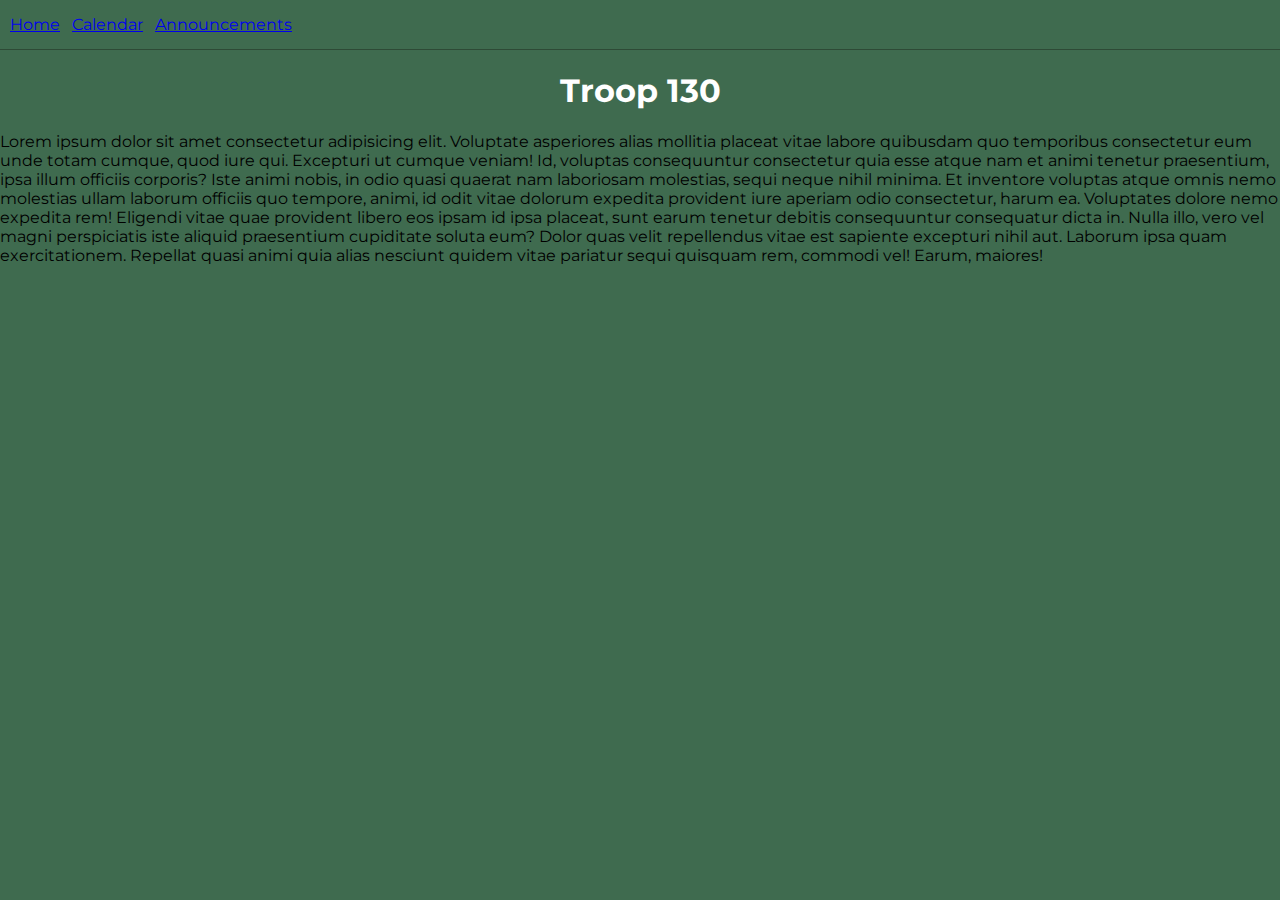
<file: index.html>
<!DOCTYPE html>
<html lang="en-us">
    <head>
        <!-- Favicon & setup -->
        <link rel="icon" type="image/x-icon" href="src/favicon.ico">
        <meta charset="UTF-8">
        <meta http-equiv="X-UA-Compatible" content="IE=edge">
        <title>Troop 130 - Home</title>
        <meta name="description" content="Boy Scout Troop 130 in Greece, NY">
        <meta name="viewport" content="width=device-width, initial-scale=1">
        <!-- Links, for styling and fonts -->
        <link rel="stylesheet" href="src/style.css">
        <link rel="preconnect" href="https://fonts.googleapis.com">
        <link rel="preconnect" href="https://fonts.gstatic.com" crossorigin>
        <link href="https://fonts.googleapis.com/css2?family=Montserrat:ital,wght@0,100..900;1,100..900&display=swap" rel="stylesheet">
    </head>
    <body>
        <header>
            <!-- Navigation bar -->
            <nav class="navigator">
                <span id="home-span">
                    <a href="index.html" target="_self" class="navlinks">Home</a>
                </span>
                <span id="calendar-span">
                    <a href="calendar.html" target="_self" class="navlinks">Calendar</a>
                </span>
                <span id="announcements-span">
                    <a href="announcements.html" target="_self" class="navlinks">Announcements</a>
                </span>
            </nav>
        </header>
        <main>
            <h1 class="white-heading">Troop 130</h1>
                <div id="max-width-800">
                    <p class="main-paragraph">Lorem ipsum dolor sit amet consectetur adipisicing elit. Voluptate asperiores alias mollitia placeat vitae labore quibusdam quo temporibus consectetur eum unde totam cumque, quod iure qui. Excepturi ut cumque veniam!
                    Id, voluptas consequuntur consectetur quia esse atque nam et animi tenetur praesentium, ipsa illum officiis corporis? Iste animi nobis, in odio quasi quaerat nam laboriosam molestias, sequi neque nihil minima.
                    Et inventore voluptas atque omnis nemo molestias ullam laborum officiis quo tempore, animi, id odit vitae dolorum expedita provident iure aperiam odio consectetur, harum ea. Voluptates dolore nemo expedita rem!
                    Eligendi vitae quae provident libero eos ipsam id ipsa placeat, sunt earum tenetur debitis consequuntur consequatur dicta in. Nulla illo, vero vel magni perspiciatis iste aliquid praesentium cupiditate soluta eum?
                    Dolor quas velit repellendus vitae est sapiente excepturi nihil aut. Laborum ipsa quam exercitationem. Repellat quasi animi quia alias nesciunt quidem vitae pariatur sequi quisquam rem, commodi vel! Earum, maiores!</p>
                </div>
            </main>
    </body>
</html>
</file>
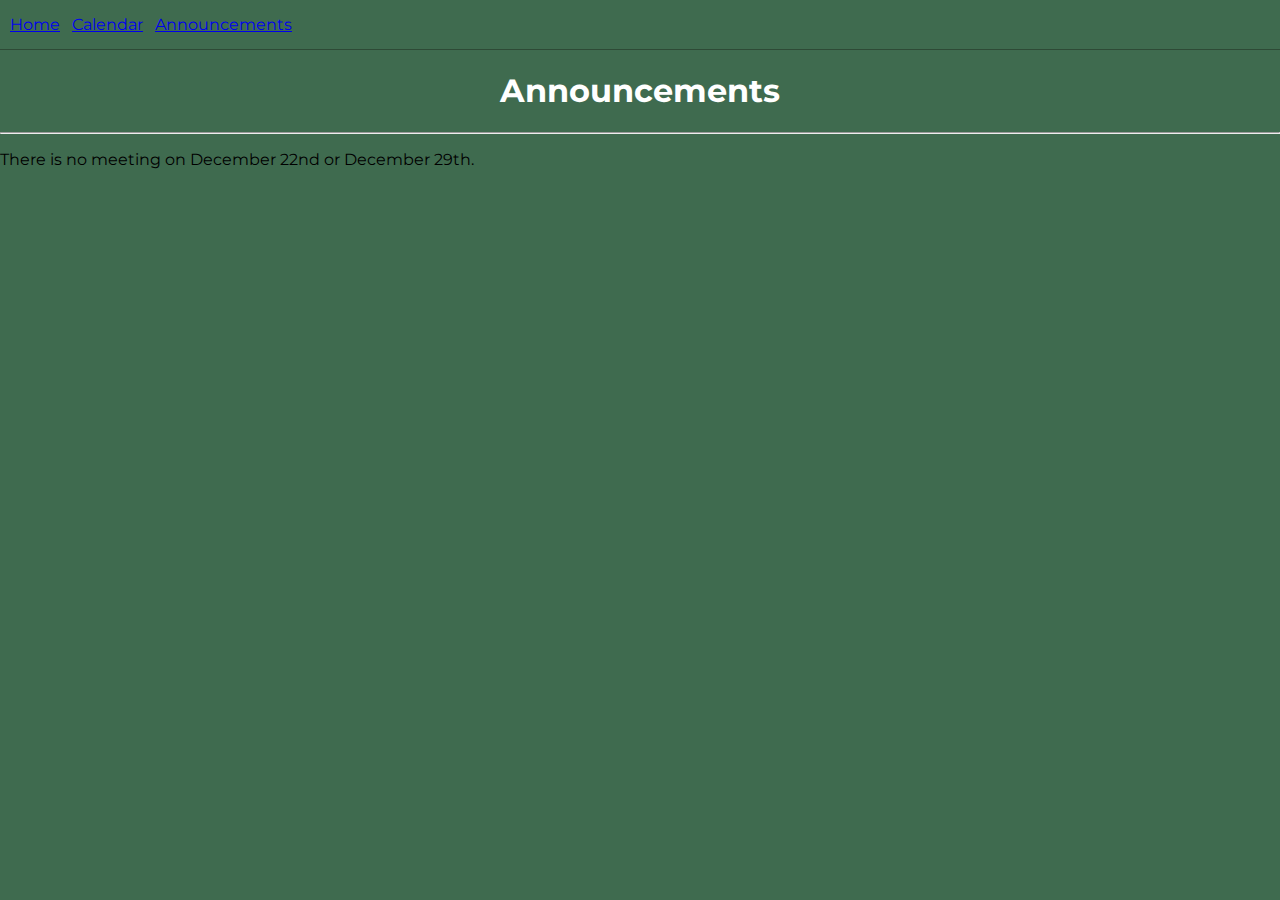
<file: announcements.html>
<!DOCTYPE html>
<html lang="en-us">
    <head>
        <!-- Favicon & setup -->
        <link rel="icon" type="image/x-icon" href="img/favicon.ico">
        <meta charset="UTF-8">
        <meta http-equiv="X-UA-Compatible" content="IE=edge">
        <title>Troop 130 - Announcements</title>
        <meta name="description" content="Boy Scout Troop 130 in Greece, NY">
        <meta name="viewport" content="width=device-width, initial-scale=1">
        <!-- Links, for styling and fonts -->
        <link rel="stylesheet" href="src/style.css">
        <link rel="preconnect" href="https://fonts.googleapis.com">
        <link rel="preconnect" href="https://fonts.gstatic.com" crossorigin>
        <link href="https://fonts.googleapis.com/css2?family=Montserrat:ital,wght@0,100..900;1,100..900&display=swap" rel="stylesheet">
    </head>
    <body>
        <header>
            <!-- Navigation bar -->
            <nav class="navigator">
                <span id="home-span">
                    <a href="index.html" target="_self" class="navlinks">Home</a>
                </span>
                <span id="calendar-span">
                    <a href="calendar.html" target="_self" class="navlinks">Calendar</a>
                </span>
                <span id="announcements-span">
                    <a href="announcements.html" target="_self" class="navlinks">Announcements</a>
                </span>
            </nav>
        </header>
        <main>
            <h1 class="white-heading">Announcements</h1>
            <hr>
            <div id="announcements">
                <p class="main-paragraph-2">There is no meeting on December 22nd or December 29th.</p>
            </div>
        </main>
        <script src="src/announcements.js"></script>
    </body>
</html>
</file>
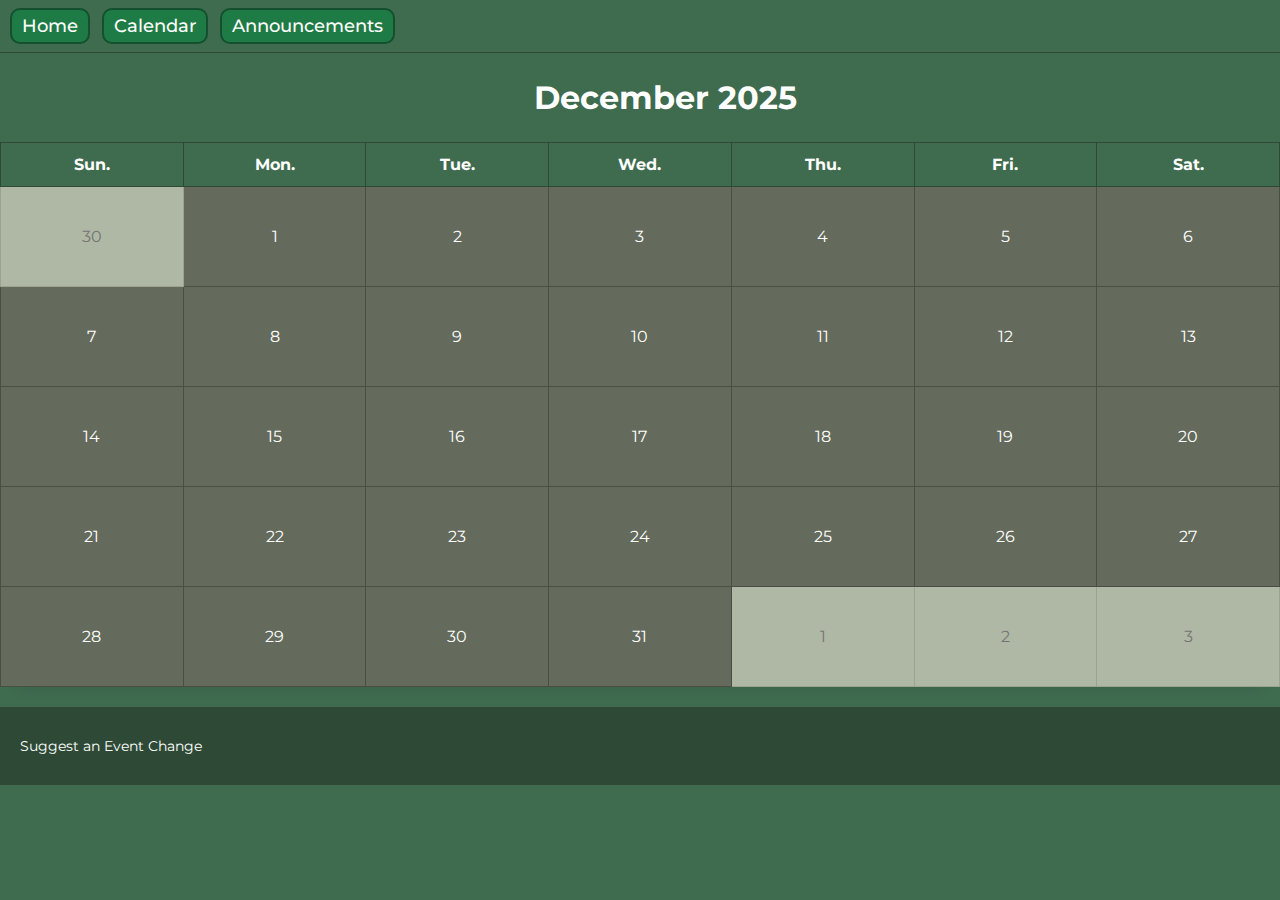
<file: calendar.html>
<!DOCTYPE html>
<html lang="en-us">
    <head>
        <!-- Favicon & setup -->
        <link rel="icon" type="image/x-icon" href="src/favicon.ico">
        <meta charset="UTF-8">
        <meta http-equiv="X-UA-Compatible" content="IE=edge">
        <title>Troop 130 - Calendar</title>
        <meta name="description" content="Boy Scout Troop 130 in Greece, NY">
        <meta name="viewport" content="width=device-width, initial-scale=1">
        <!-- Links, for styling and fonts -->
        <link rel="stylesheet" href="src/style.css">
        <link rel="preconnect" href="https://fonts.googleapis.com">
        <link rel="preconnect" href="https://fonts.gstatic.com" crossorigin>
        <link href="https://fonts.googleapis.com/css2?family=Montserrat:ital,wght@0,100..900;1,100..900&display=swap" rel="stylesheet">
    </head>
    <body>
        <header>
            <!-- Navigation bar -->
            <nav class="navigator">
                <span id="home-span">
                    <a href="index.html" target="_self" class="link-text">Home</a>
                </span>
                <span id="calendar-span">
                    <a href="calendar.html" target="_self" class="link-text">Calendar</a>
                </span>
                <span id="announcements-span">
                    <a href="announcements.html" target="_self" class="link-text">Announcements</a>
                </span>
            </nav>
        </header>
        <main>
            <!-- Calendar table -->
            <table id="calendar-table">
                <tr class="cal-row"><td class="cal-heading-cell" colspan="7"><h1 class="cal-heading">December 2025</h1></td></tr>
                <tr class="cal-row">
                    <th class="cal-header">Sun.</th>
                    <th class="cal-header">Mon.</th>
                    <th class="cal-header">Tue.</th>
                    <th class="cal-header">Wed.</th>
                    <th class="cal-header">Thu.</th>
                    <th class="cal-header">Fri.</th>
                    <th class="cal-header">Sat.</th>
                </tr>
                <tr class="cal-row">
                    <td class="prev-month">30</td>
                    <td class="cal-cell clickable-date">1</td>
                    <td class="cal-cell clickable-date">2</td>
                    <td class="cal-cell clickable-date">3</td>
                    <td class="cal-cell clickable-date">4</td>
                    <td class="cal-cell clickable-date">5</td>
                    <td class="cal-cell clickable-date">6</td>
                </tr>
                <tr class="cal-row">
                    <td class="cal-cell clickable-date">7</td>
                    <td class="cal-cell clickable-date">8</td>
                    <td class="cal-cell clickable-date">9</td>
                    <td class="cal-cell clickable-date">10</td>
                    <td class="cal-cell clickable-date">11</td>
                    <td class="cal-cell clickable-date">12</td>
                    <td class="cal-cell clickable-date">13</td>
                </tr>
                <tr class="cal-row">
                    <td class="cal-cell clickable-date">14</td>
                    <td class="cal-cell clickable-date">15</td>
                    <td class="cal-cell clickable-date">16</td>
                    <td class="cal-cell clickable-date">17</td>
                    <td class="cal-cell clickable-date">18</td>
                    <td class="cal-cell clickable-date">19</td>
                    <td class="cal-cell clickable-date">20</td>
                </tr>
                <tr class="cal-row">
                    <td class="cal-cell clickable-date">21</td>
                    <td class="cal-cell clickable-date">22</td>
                    <td class="cal-cell clickable-date">23</td>
                    <td class="cal-cell clickable-date">24</td>
                    <td class="cal-cell clickable-date">25</td>
                    <td class="cal-cell clickable-date">26</td>
                    <td class="cal-cell clickable-date">27</td>
                </tr>
                <tr class="cal-row">
                    <td class="cal-cell clickable-date">28</td>
                    <td class="cal-cell clickable-date">29</td>
                    <td class="cal-cell clickable-date">30</td>
                    <td class="cal-cell clickable-date">31</td>
                    <td class="next-month">1</td>
                    <td class="next-month">2</td>
                    <td class="next-month">3</td>
                </tr>
            </table>
            <div>
                <h3 class="white-subheading" id="date-content"></h3>
                <p class="white" id="event-content">
                    <!-- Event details will be populated here by JavaScript -->
                </p>
            </div>
        </main>
        <footer>
            <div class="footer-content">
                <a href="mailto:eliasglick1@gmail.com" class="footer-link" target="_blank">Suggest an Event Change</a>
            </div>
        </footer>
        <!-- JavaScript for calendar functionality -->
        <script src="src/script.js"></script>
    </body>
</html>
</file>
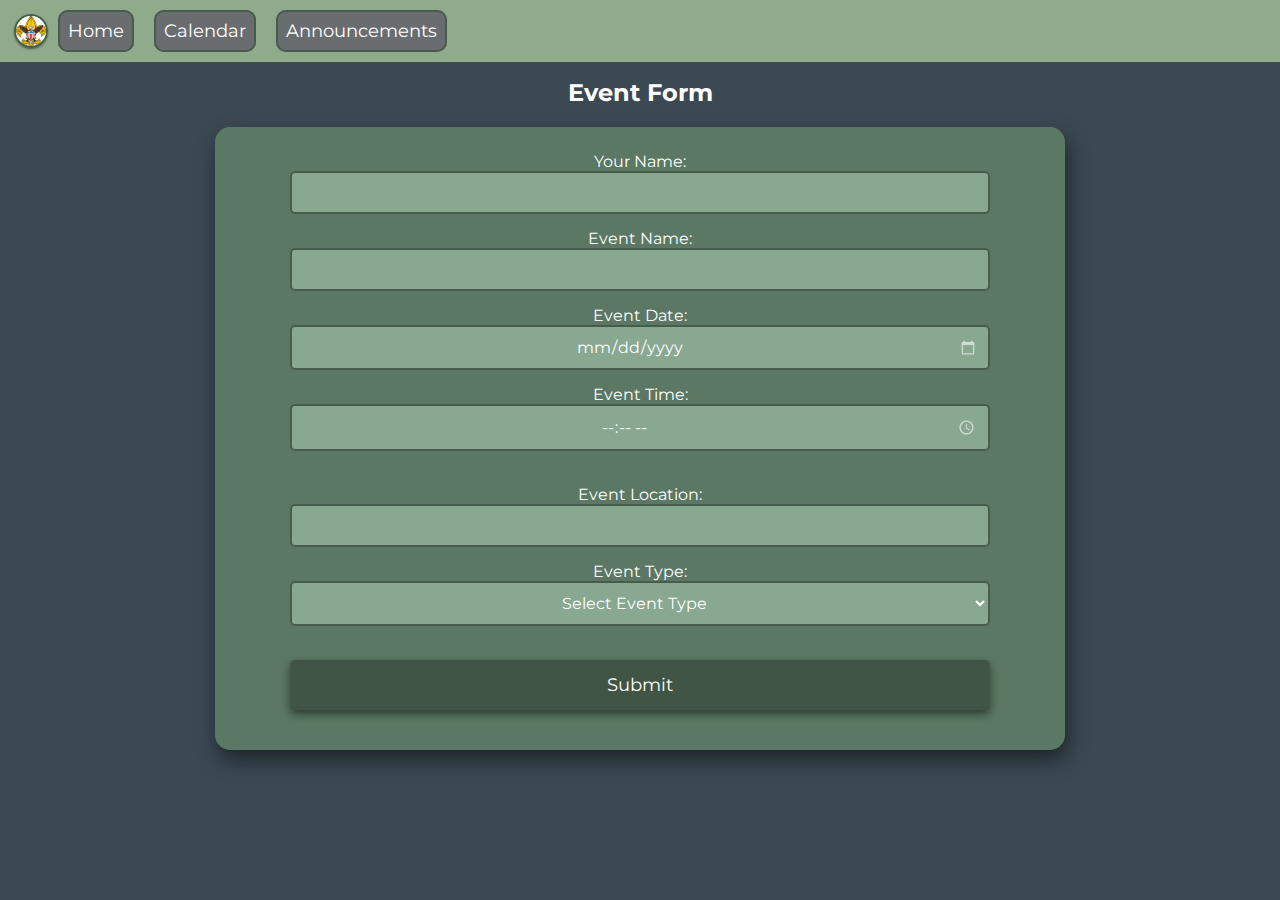
<file: event-form.html>
<!DOCTYPE html>
<html lang="en-us">
    <head>
        <!-- Favicon & setup -->
        <link rel="icon" type="image/x-icon" href="src/img/favicon.ico">
        <meta charset="UTF-8">
        <meta http-equiv="X-UA-Compatible" content="IE=edge">
        <title>Troop 130 - Event Form</title>
        <meta name="description" content="Boy Scout Troop 130 in Greece, NY">
        <meta name="viewport" content="width=device-width, initial-scale=1">
        <meta name="darkreader" content="disable">
        <!-- Links, for styling and fonts -->
        <link rel="stylesheet" href="src/style/styles.css">
        <link rel="stylesheet" href="src/style/event-form.css">
        <link rel="preconnect" href="https://fonts.googleapis.com">
        <link rel="preconnect" href="https://fonts.gstatic.com" crossorigin>
        <link href="https://fonts.googleapis.com/css2?family=Montserrat:ital,wght@0,100..900;1,100..900&display=swap" rel="stylesheet">
    </head>
    <body>
        <header>
            <!-- Navigation bar -->
            <nav class="navigator">
                <span id="home-span">
                    <a href="index.html" target="_self" class="navimage">
                        <img src="src/img/bsa-logo.png" alt="BSA Logo" class="logo" width="50" height="50">
                    </a>
                </span>
                <span id="home-span">
                    <a href="index.html" target="_self" class="navlinks">Home</a>
                </span>
                <span id="calendar-span">
                    <a href="calendar.html" target="_self" class="navlinks">Calendar</a>
                </span>
                <span id="announcements-span">
                    <a href="announcements.html" target="_self" class="navlinks">Announcements</a>
                </span>
            </nav>
        </header>
        <main>
            <h1 class="white-heading">Event Form</h1>
            <form method="POST" id="event-form" netlify>
                <label for="name">Your Name:</label>
                <br/>
                <input type="text" id="name" name="name" required/>
                <br/>
                <label for="event-name">Event Name:</label>
                <br/>
                <input type="text" id="event-name" name="event-name" required/>
                <br/>
                <label for="event-date">Event Date:</label>
                <br/>
                <input type="date" class="invert-icon" id="event-date" name="event-date" required/>
                <br/>
                <label for="event-time">Event Time:</label>
                <br/>
                <input type="time" class="invert-icon" id="event-time" name="event-time" required/>
                <br/>
                <br/>
                <label for="event-location">Event Location:</label>
                <br/>
                <input type="text" id="event-location" name="event-location" required/>
                <br/>
                <label for="event-type">Event Type:</label>
                <br/>
                <select id="event-type" name="event-type" required>
                    <option value="">Select Event Type</option>
                    <option value="meeting">Meeting</option>
                    <option value="campout">Campout</option>
                    <option value="service-project">Service Project</option>
                    <option value="other">Other</option>
                </select>
                <br/>
                <br/>
                <input type="submit" id="submit-button" value="Submit"/>
            </form>
        </main>
    </body>
</html>
</file>
<file: src/style.css>
body { /* Main body styling */
    margin: 0;
    padding: 0;
    font-family: Montserrat;
    background-color: #3f6b4f;
}

.navigator { /* Navigation bar styling, justification*/
    display: flex;
    align-items: center;
    justify-content: flex-start;
    gap: 12px;
    padding-top: 15px;
    padding-bottom: 15px;
    padding-left: 10px;
    padding-right: 10px;
    background-color: #3f6b4f;
    border-bottom: #2e4a36 1px solid;
}

.link-text { /* Nav buttons */
    transition: all 0.2s ease-in-out;
    color: white;
    text-decoration: none;
    font-size: 18px;
    font-weight: 500;
    background-color: #1f7b45;
    padding: 5px 10px;
    border-radius: 10px;
    border: #154f2f 2px solid;
}

.link-text:hover { /* Nav button hover effect */
    background-color: #133f25;
    border: #1b4a3b 2px solid;
    font-weight: 600;
    padding-left: 15px;
    padding-right: 15px;
}

.cal-cell, .cal-header, .cal-heading, .next-month, .prev-month { /* Calendar common styles */
    text-align: center;
    width: 14.28%;
}

.cal-cell { /* Active calendar date cells */
    padding: 20px;
    background-color: #646B5C;
    color: white;
    border: 1px solid #4A4F45;
    box-sizing: border-box;
    width: calc(100% / 7);
    height: 100px;
    transition: all 0.1s ease-in-out;
}

/* Highlight for today's date */
.cal-cell.today {
    background-color: #7e8674;
    color: white;
    font-weight: 600;
}

.cal-cell:hover { /* Active calendar date cell hover effect */
    background-color: #4A4F45;
    cursor: pointer;
}

.next-month, .prev-month { /* Inactive calendar date cells */
    background-color: #afb8a4;
    color: #747474;
    padding: 20px;
    border: 1px solid #9ca48f;
}

.cal-header { /* Calendar header cells (Sun, Mon, etc.) */
    background-color: #3f6b4f;
    color: white;
    font: bold 16px Montserrat;
    padding: 12px;
    border: 1px solid #2e4a36;
}

.cal-heading { /* Calendar month/year heading */
    color: white;
    background: transparent;
    height: 100%;
    width: 100%;
    padding: 25px;
    margin: 0px;
}

.cal-heading-cell { /* Calendar month/year heading table cell */
    background-color: #3f6b4f;
    padding: 0;
}

#calendar-table {
    width: 100%;
    border-collapse: collapse;
    border-spacing: 0;
    box-shadow: 0 10px 20px -20px rgba(2, 2, 2, 0.3);
}

.white-heading { /* White heading style, for <h1> */
    color: white;
    font-family: Montserrat;
    text-align: center;
}

.white-subheading { /* White subheading style, for <h3> */
    color: white;
    font-family: Montserrat;
    margin-left: 20px;
    font: 550 20px Montserrat;
}

#announcements-header { /* Announcements header styling */
    display: flex;
    justify-content: center;
    align-items: center;
    border-bottom: #133f25 2px solid;
}

.white-backdrop { /* White backdrop style */
    background-color: rgb(165, 182, 168);
    padding: 20px;
    height: 100vh
}

.clickable-date { /* Cursor pointer for clickable dates */
    cursor: pointer;
}

.white { /* White text style */
    color: white;
}

#event-content {
    margin-left: 20px;
    margin-right: 20px;
    font-size: 16px;
    line-height: 1.5;
}

.footer-content { /* Footer content styling */
    background-color: #2e4a36;
    padding: 10px 0;
    text-align: center;
}

.footer-link { /* Footer link styling */
    display: block;
    text-align: left;
    margin: 20px;
    color: white;
    text-decoration: none;
    font-size: 14px;
}

.footer-link:hover { /* Footer link hover effect */
    text-decoration: underline;
}
</file>
<file: src/style/styles.css>
:root {
  --background-color: #3B4953;
  --light-background-color: #88a892;
  --disabled-bg-color: #69726c;
  --today-color: #536674;
  --navigation-color: #90AB8B;
  --navigation-link-color: #6a6d70;
  --text-color: #fff;
  --disabled-text-color: #919e96;
  --border-color-1: #687a6e;
  --border-color-2: #4f6957;
  --border-color-3: #465c4c;
  --content-bg-color: #5A7863;
  --button-color: #405546;
  --shadow-color: #00000080;
  --form-link-color: #85b8df;
  --form-link-hover-color: #7eb4dd;
  --form-link-visited-color: #93c8f1;
}

html, body {
  height: 100%;
}

body {
  min-height: 100vh;
  margin: 0;
  background-color: var(--background-color);
  background-attachment: fixed;
  background-repeat: no-repeat;
  background-size: cover;
  color: var(--text-color);
  font-family: Montserrat;
}

.white-heading {
  font-family: Montserrat;
  font-size: 24px;
  color: var(--text-color);
  text-align: center;
  margin-bottom: 20px;
}

.logo {
  width: 34px;
  height: 34px;
  display: block;
  margin-left: auto;
  object-fit: cover;
  transition: all 0.18s ease-in-out;
  border: 2px solid var(--border-color-3);
  border-radius: 50%;
  overflow: hidden;
  box-shadow: 0 1px 2px var(--shadow-color);
  box-sizing: border-box;
  align-self: center;
}
.logo:hover {
  transform: scale(1.06);
}   

.navimage {
  padding: 0;
  margin: 0;
  display: block;
  height: 34px;
  width: 34px;
  object-fit: cover;
  border-radius: 50%;
  overflow: hidden;
  box-shadow: 0 1px 2px var(--shadow-color);
  box-sizing: border-box;
  align-self: center;
}  

.navigator {
  display: flex;
  justify-content: flex-start;
  align-items: center;
  padding: 14px;
  background-color: var(--navigation-color);
} 

.navlinks {
  font-family: Montserrat;
  padding: 8px;
  text-decoration: none;
  color: white;
  font-size: 18px;
  border-radius: 10px;
  background-color: var(--navigation-link-color);
  transition: all 0.2s ease;
  margin: 10px;
  border: 2px solid var(--border-color-3);
}

.navlinks:hover {
  background-color: var(--border-color-2);
  border-radius: 11px;
  padding-left: 11px;
  padding-right: 11px;
  border: 2px solid var(--border-color-2);
} 

.main-paragraph {
  font-family: Montserrat;
  font-size: 14px;
  color: var(--text-color);
  margin: 15px;
  text-align: center;
}

.main-paragraph-2 {
  font-family: Montserrat;
  font-size: 14px;
  color: var(--text-color);
  margin: 15px;
  text-align: center;
  max-width: 800px;
}

.max-width-800 {
  max-width: 800px;
  margin: 0 auto;
}

#max-width-800 {
  max-width: 800px;
  margin: 0 auto;
}

@media (max-width: 768px) {
  .navigator {
    flex-direction: column;
    align-items: center;
    padding: 10px;
  }

  .logo {
    margin-left: 0;
    height: 34px;
    width: 34px;
    object-fit: cover;
    border-radius: 50%;
    margin-bottom: 8px;
  }

  .navlinks {
    width: 80%;
    max-width: 300px;
    margin: 10px auto;
    display: block;
    text-align: center;
    min-width: 90vw;
  }

  body {
    overflow-x: hidden;
  }

  .navigator {
    padding-bottom: 20px;
  }
}

@media (max-width: 480px) {
  .navlinks {
    font-size: 16px;
    padding: 12px;
    min-width: 90vw;
  }

  .white-heading {
    font-size: 20px;
  }
}
</file>
<file: src/style/event-form.css>
:root {
  --background-color: #3B4953;
  --light-background-color: #88a892;
  --disabled-bg-color: #69726c;
  --today-color: #536674;
  --navigation-color: #90AB8B;
  --navigation-link-color: #6a6d70;
  --text-color: #fff;
  --disabled-text-color: #919e96;
  --border-color-1: #687a6e;
  --border-color-2: #4f6957;
  --border-color-3: #465c4c;
  --content-bg-color: #5A7863;
  --button-color: #405546;
  --shadow-color: #00000080;
  --form-link-color: #85b8df;
  --form-link-hover-color: #7eb4dd;
  --form-link-visited-color: #93c8f1;
}

form {
  max-width: 100%;
  width: 100%;
}

input, textarea, button {
  max-width: 100%;
  width: 100%;
  box-sizing: border-box;
}

input, button, textarea {
  -webkit-tap-highlight-color: transparent;
  touch-action: manipulation;
}

#max-width-800 {
  max-width: 800px;
  margin: 0 auto;
}

#event-form {
  background-color: var(--content-bg-color);
  margin: 20px auto;
  padding: 25px;
  padding-bottom: 40px;
  border-radius: 15px;
  box-shadow: 3px 10px 20px var(--shadow-color);
  text-align: center;
  max-width: 800px;
}

#event-form 
input[type="text"]#name,
input[type="text"]#event-name, 
input[type="text"]#event-location, 
input[type="date"]#event-date, 
input[type="time"]#event-time {
  box-sizing: border-box;
  width: 100%;
  max-width: 700px;
  padding: 10px;
  border: 2px solid var(--border-color-3);
  border-radius: 5px;
  margin-bottom: 15px;
  font-family: Montserrat;
  font-size: 16px;
  color: var(--text-color);
  background-color: var(--light-background-color);
  text-align: center;
}

input[type="date"]#event-date,
input[type="time"]#event-time {
  width: 100%;
  min-width: 0;
  -webkit-appearance: none;
  appearance: none;
}

input[type="text"]#name:focus,
input[type="text"]#event-name:focus, 
input[type="text"]#event-location:focus, 
input[type="date"]#event-date:focus, 
input[type="time"]#event-time:focus {
  border-color: var(--border-color-2);
  box-shadow: 0 0 5px var(--border-color-2);
}

#submit-button {
  background-color: var(--button-color);
  color: var(--text-color);
  font-family: Montserrat;
  font-size: 18px;
  padding: 10px;
  border-radius: 5px;
  cursor: pointer;
  transition: all 0.2s ease-in-out;
  margin: 0px;
  width: 700px;
  box-shadow: 0 4px 8px var(--shadow-color);
  border: 4px solid var(--button-color);
}

#submit-button:hover {
  background-color: var(--border-color-2);
  font-weight: bold;
  margin: 0 auto;
  border: 4px solid var(--button-color);
  box-shadow: 0 4px 8px var(--shadow-color);
}

#event-form select {
  display: inline-block;
  box-sizing: border-box;
  width: 100%;
  max-width: 700px;
  padding: 10px;
  border: 2px solid var(--border-color-3);
  border-radius: 5px;
  margin-bottom: 15px;
  font-family: Montserrat;
  font-size: 16px;
  color: var(--text-color);
  background-color: var(--light-background-color);
  text-align: center;
}

.invert-icon::-webkit-calendar-picker-indicator {
    filter: invert(100%);
}

input[type="date"]::-webkit-calendar-picker-indicator,
input[type="time"]::-webkit-calendar-picker-indicator {
  opacity: 0.6;
  cursor: pointer;
}

@media (max-width: 768px) {
  input[type="date"]#event-date,
  input[type="time"]#event-time {
    font-size: 16px;
    padding: 10px 12px;
  }

  input[type="submit"]#submit-button {
    font-size: 16px;
    padding: 10px 12px;
    width: 100%;
  }

  textarea {
    min-height: 120px;
  }
}
</file>
